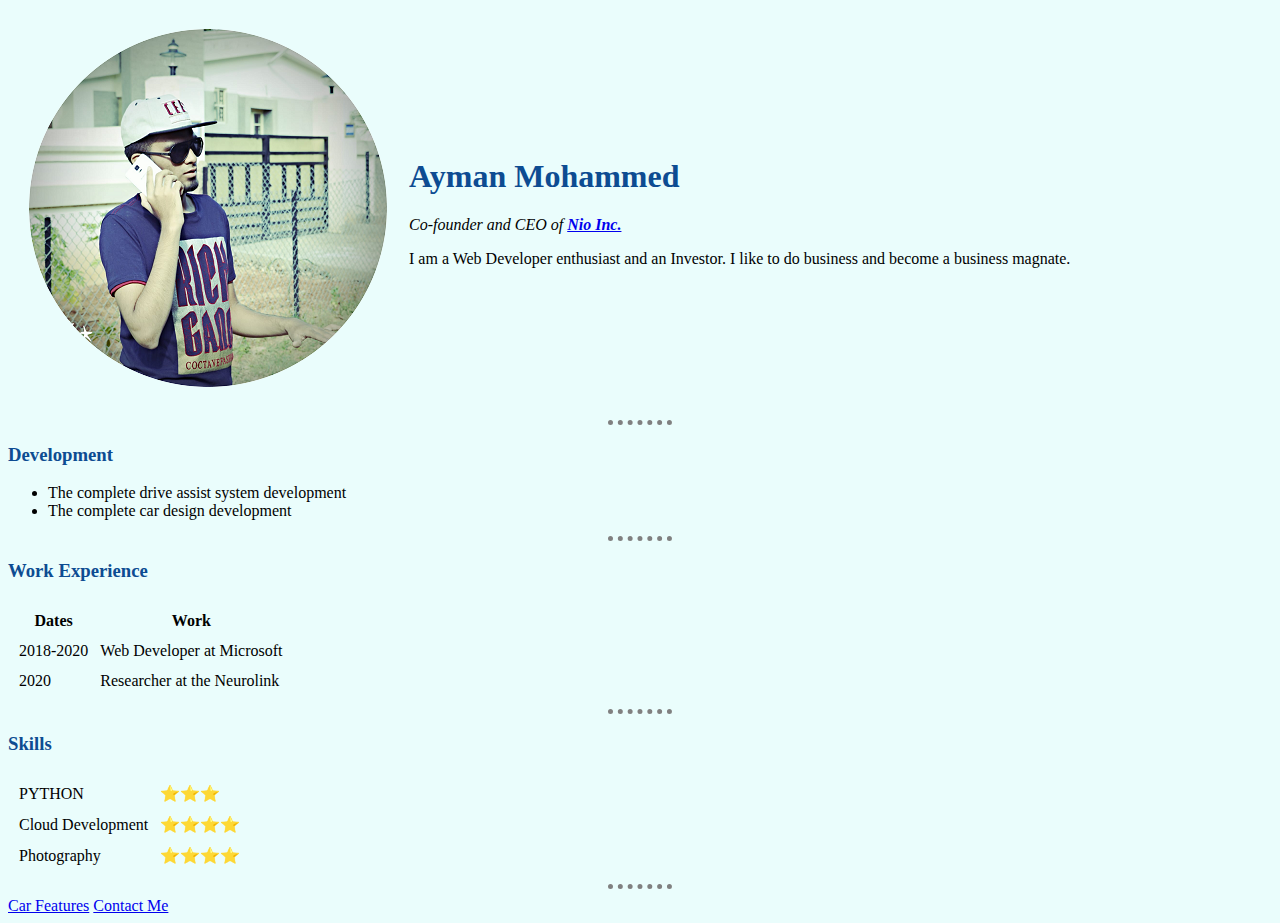
<file: index.html>
<!DOCTYPE html>
<head>
  <meta charset="UTF-8">
  <title>Ayman's Personal Site</title>
<link rel="stylesheet" href="CSS/Styles.css">

</head>

<body>
  <table cellspacing="20" >
    <tr>
      <td><img src="Images/ayman.png" alt="Ayman Photo"></td>
    <td><h1>Ayman Mohammed</h1>
      <p><em>Co-founder and CEO of <strong><a href="https://en.wikipedia.org/wiki/Nio_Inc.">Nio Inc.</a></strong></em></p>
      <p>I am a Web Developer enthusiast and an Investor. I like to do business and become a business magnate.</p></td>
    </tr>
  </table>
  
<hr>
<h3>Development</h3>
<ul>
  <li>The complete drive assist system development</li>
  <li>The complete car design development</li>
</ul>
<hr>
<h3>Work Experience</h3>
<table cellspacing="10">
  <thead>
    <tr>
      <th>Dates</th>
      <th>Work</th>
    </tr>
  </thead>
  <tbody>
  <tr>
<td>2018-2020</td>
<td>Web Developer at Microsoft</td>
  </tr>
  <tr>
<td>2020</td>
<td>Researcher at the Neurolink</td>
  </tr>
  </tbody>
  </table>
  <hr>
<h3>Skills</h3>
  <table cellspacing="10">
    <tr>
      <td>PYTHON</td>
      <td>⭐⭐⭐<td>
    </tr>
    <tr>
      <td>Cloud Development</td>
      <td>⭐⭐⭐⭐</td>
    </tr>
    <tr>
      <td>Photography</td>
      <td>⭐⭐⭐⭐</td>
    </tr>
  </table>
<hr>
<a href="Features.html">Car Features</a>
<a href="Contact-me.html">Contact Me</a>
</body>
</html>
</file>
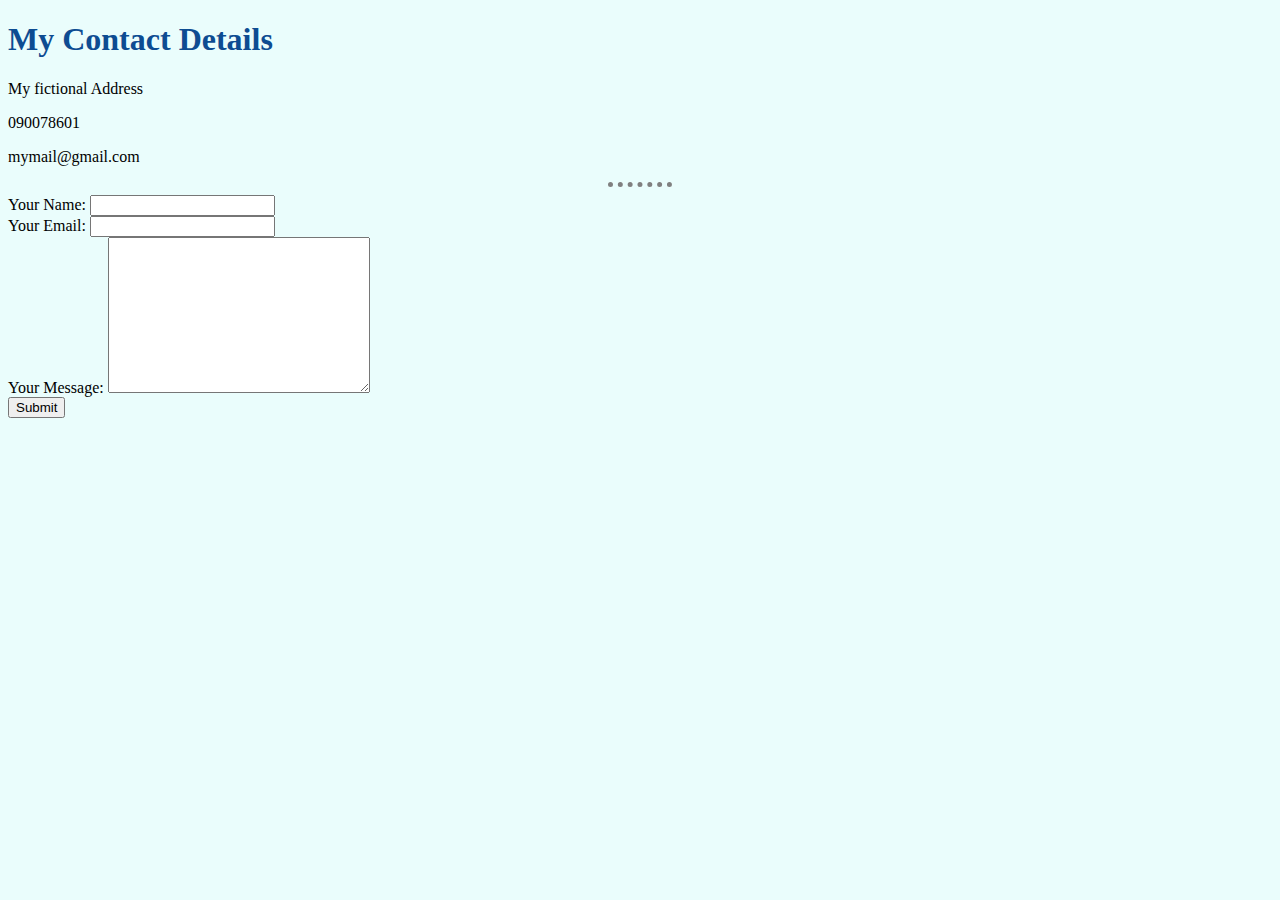
<file: Contact-me.html>
<!DOCTYPE html>
<html>
  <head>
    <meta charset="UTF-8">
    <title>Contact Me</title>
    <link rel="stylesheet" href="CSS/Styles.css">

  </head>
  <body>
    <h1>My Contact Details</h1>
    <p>My fictional Address</p>
    <p>090078601</p>
    <p>mymail@gmail.com</p>
    <hr>
    <form class="" action="mailto:anmdra@gmail.com" method="post" enctype="text/plain">
        <label>Your Name:</label>
        <input type="text" name="Your Name" value=""><br>
        <label>Your Email:</label>
        <input type="email" name="Your mail" value=""><br>
        <label>Your Message:</label>
        <textarea name="Your Message" rows="10" cols="30" ></textarea><br>
        <input type="Submit"name="">
    </form>
  </body>
</html>
</file>
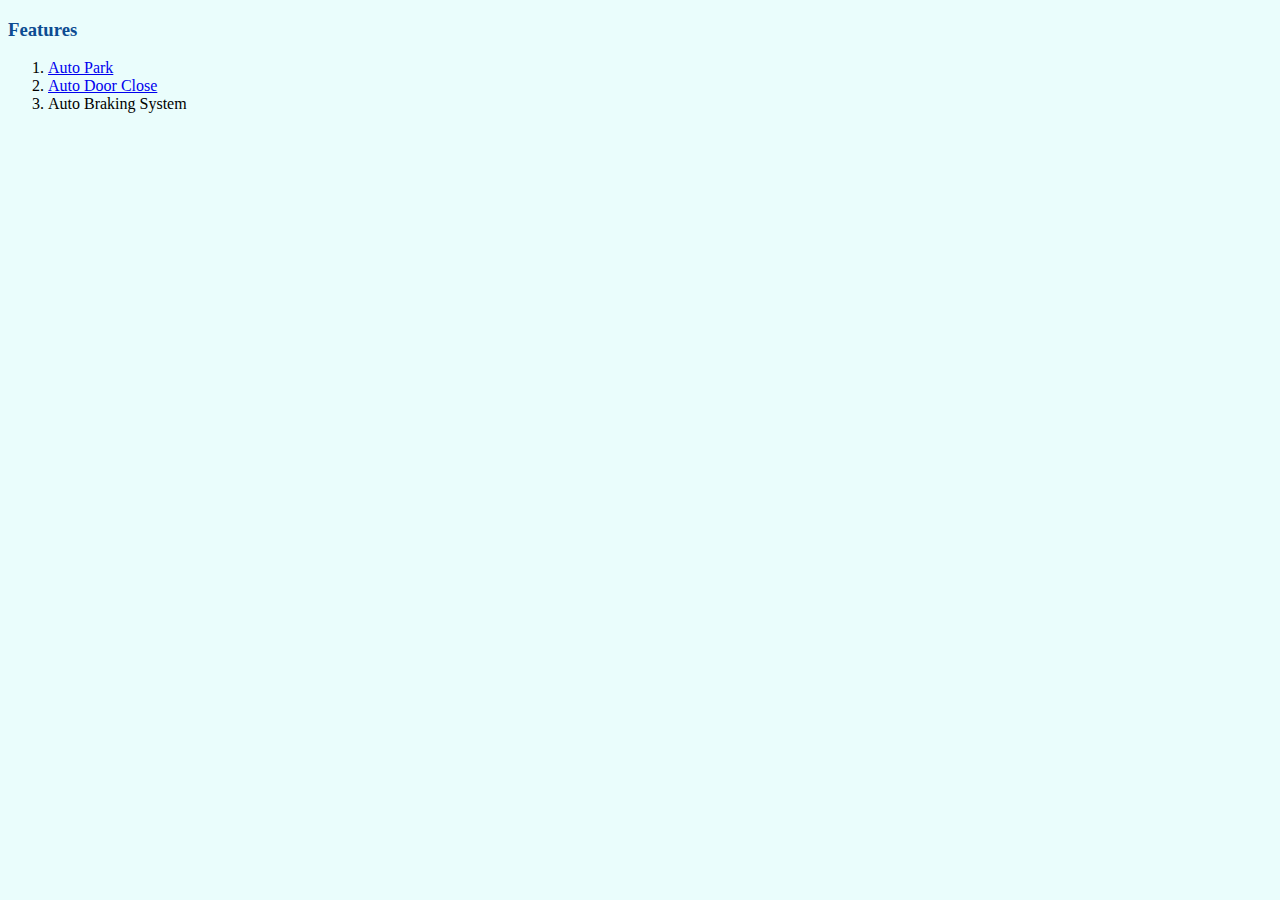
<file: Features.html>
<!DOCTYPE html>
<html lang="en">
<head>
  <meta charset="UTF-8">
   <title>Features</title>
   <link rel="stylesheet" href="CSS/Styles.css">

</head>
<body>
  <h3>Features</h3>
<ol type="1">
   <li><a href="https://www.youtube.com/watch?v=KRsTEVr7Df0&ab_channel=DrivingChina">Auto Park</a></li>
   <li><a href="https://www.youtube.com/shorts/xp8XrAxzRS4">Auto Door Close</a></li>
   <li>Auto Braking System</li>
  </ol>
</body>
</html>
</file>
<file: CSS/Styles.css>
body {
    background-color: #EAFDFC;
  }

  h1{
color: #0D4C92
  }

  h3 {
    color: #0D4C92
  }

  hr {

  border-style: none;
  border-top-style: dotted;
  border-color:grey;
  border-width: 5px;
  width: 5%;
}
</file>
